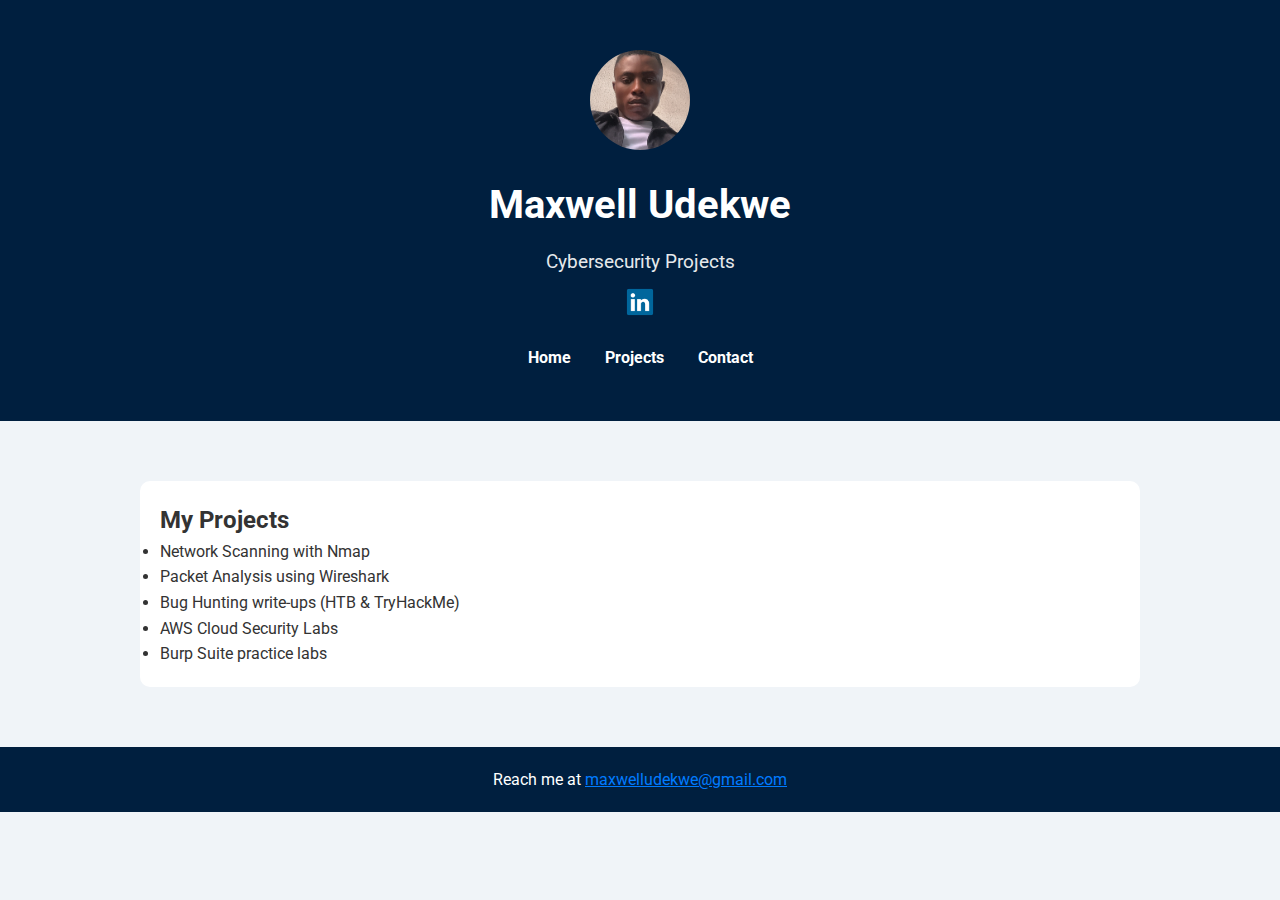
<file: projects.html>
<!DOCTYPE html>
<html lang="en">
<head>
    <meta charset="UTF-8" />
    <meta name="viewport" content="width=device-width, initial-scale=1.0" />
    <title>Projects | Maxwell Udekwe</title>
    <link rel="stylesheet" href="assets/style.css" />
    <link href="https://fonts.googleapis.com/css2?family=Roboto:wght@400;700&display=swap" rel="stylesheet">
</head>
<body>
    <header>
        <div class="container">
            <img src="assets/profile.jpg" alt="Profile Picture" class="profile-pic">
            <h1>Maxwell Udekwe</h1>
            <p>Cybersecurity Projects</p>
<div class="social-links">
    <a href="https://www.linkedin.com/in/maxwell-udekwe-7b6296343" target="_blank">
        <img src="assets/linkedin.png" alt="LinkedIn" class="social-icon">
    </a>
</div>
            <nav>
                <ul>
                    <li><a href="index.html">Home</a></li>
                    <li><a href="projects.html">Projects</a></li>
                    <li><a href="mailto:maxwelludekwe@gmail.com">Contact</a></li>
                </ul>
            </nav>
        </div>
    </header>

    <main class="container">
        <section class="projects">
            <h2>My Projects</h2>
            <ul>
                <li>Network Scanning with Nmap</li>
                <li>Packet Analysis using Wireshark</li>
                <li>Bug Hunting write-ups (HTB & TryHackMe)</li>
                <li>AWS Cloud Security Labs</li>
                <li>Burp Suite practice labs</li>
            </ul>
        </section>
    </main>

    <footer>
        <p>Reach me at <a href="mailto:maxwelludekwe@gmail.com">maxwelludekwe@gmail.com</a></p>
    </footer>
</body>
</html>
</file>
<file: assets/style.css>
/* Reset */
* {
    margin: 0;
    padding: 0;
    box-sizing: border-box;
}

body {
    font-family: 'Roboto', sans-serif;
    background-color: #f0f4f8;
    color: #333;
    line-height: 1.6;
}

.container {
    width: 90%;
    max-width: 1000px;
    margin: auto;
    padding: 20px 0;
}

header {
    background-color: #001f3f;
    color: #fff;
    padding: 30px 0;
    text-align: center;
}

header h1 {
    margin-bottom: 10px;
    font-size: 2.5em;
}

header p {
    font-size: 1.2em;
    opacity: 0.9;
}

nav ul {
    list-style: none;
    margin-top: 20px;
}

nav ul li {
    display: inline-block;
    margin: 0 15px;
}

nav ul li a {
    color: #fff;
    text-decoration: none;
    font-weight: bold;
}

.hero {
    background-color: #e3f2fd;
    padding: 30px;
    margin-top: 30px;
    border-radius: 10px;
    text-align: center;
}

.about, .projects {
    margin-top: 40px;
    padding: 20px;
    background-color: #fff;
    border-radius: 10px;
}

footer {
    text-align: center;
    padding: 20px;
    background-color: #001f3f;
    color: #fff;
    margin-top: 40px;
}

a {
    color: #007bff;
}

.profile-pic {
    width: 100px;
    height: 100px;
    border-radius: 50%;
    object-fit: cover;
    margin-bottom: 15px;
}
.social-links {
    margin-top: 10px;
}
.social-icon {
    width: 30px;
    height: 30px;
}
</file>
